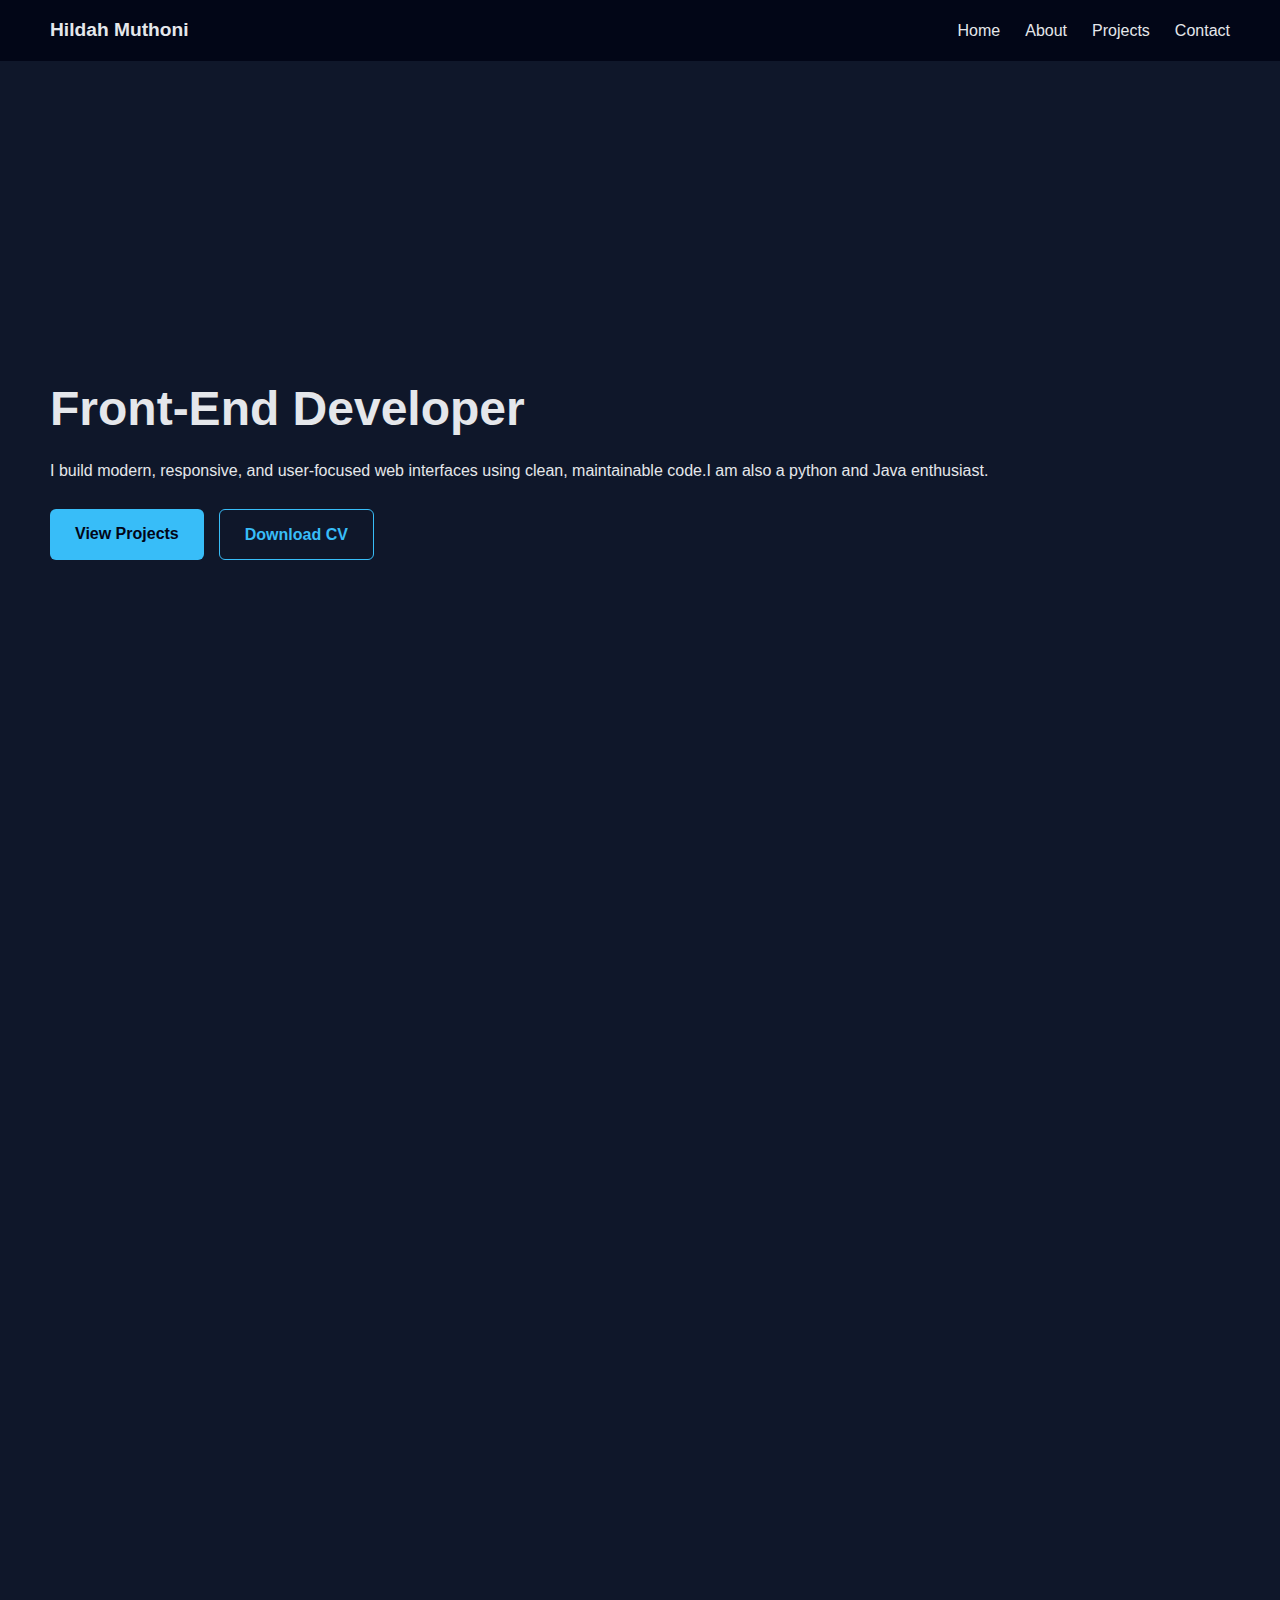
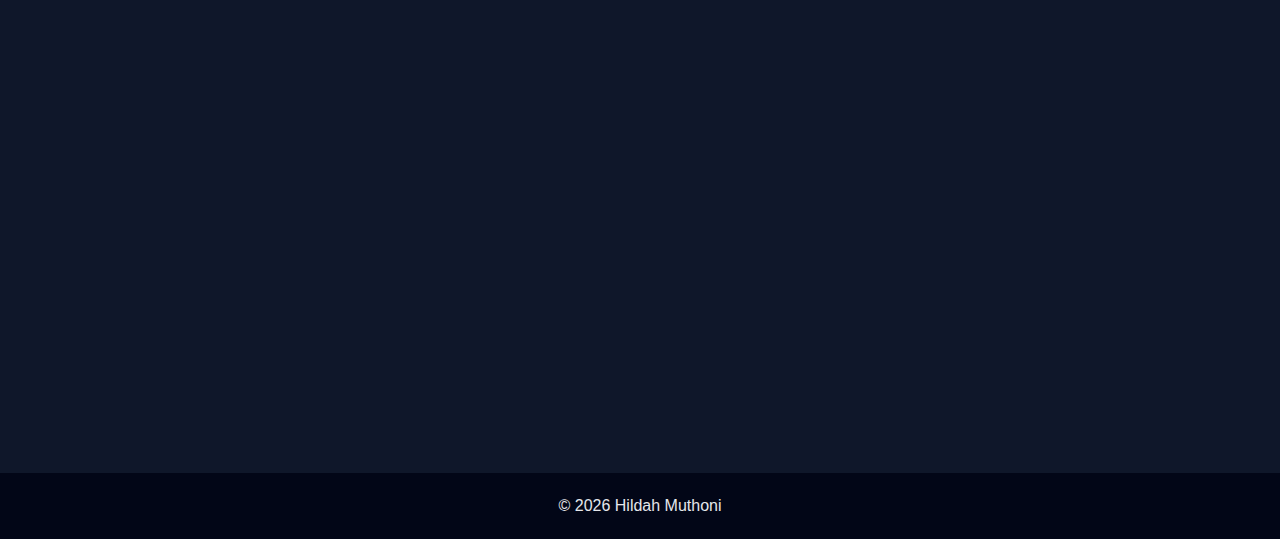
<file: index.html>
<!DOCTYPE html>
<html lang="en">
<head>
    <meta charset="UTF-8">
    <meta name="viewport" content="width=device-width, initial-scale=1.0">
    <title>Hildah Muthoni | Front-End Developer</title>
    <meta name="description" content="Front-end developer building clean, responsive, and scalable web interfaces.">
    <link rel="stylesheet" href="web.css">
</head>

<body>

<header class="header">
    <nav class="navbar">
        <div class="logo">Hildah Muthoni</div>
        <ul class="nav-links">
            <li><a href="#home">Home</a></li>
            <li><a href="#about">About</a></li>
            <li><a href="#projects">Projects</a></li>
            <li><a href="#contact">Contact</a></li>
        </ul>
    </nav>
</header>

<main>

<!-- HERO -->
<section id="home" class="hero reveal">
    <h1>Front-End Developer</h1>
    <p>
        I build modern, responsive, and user-focused web interfaces
        using clean, maintainable code.I am also a python and Java enthusiast.
    </p>

    <div class="hero-buttons">
        <a href="#projects" class="btn primary">View Projects</a>
        <a href="assets/Hildah_Muthoni_CV.pdf" class="btn secondary" download>
            Download CV
        </a>
    </div>
</section>

<!-- ABOUT -->
<section id="about" class="section reveal">
    <h2>About Me</h2>
    <p>
        I’m a front-end developer focused on building intuitive user interfaces
        with strong attention to detail, performance, and accessibility.
    </p>
</section>

<!-- PROJECTS -->
<section id="projects" class="section reveal">
    <h2>Projects</h2>

    <div class="project-grid">

        <article class="project-card">
            <h3>Portfolio Website</h3>
            <p>Responsive personal portfolio built with HTML, CSS & JavaScript.</p>
            <a href="https://github.com/HidahMuthoni/luna.git/portfolio"
               target="_blank"
               class="project-btn">
                View on GitHub
            </a>
        </article>

        <article class="project-card">
            <h3>Landing Page</h3>
            <p>High-conversion business landing page with modern UI.</p>
            <a href="https://github.com/HidahMuthoni/luna.git/landing-page"
               target="_blank"
               class="project-btn">
                View on GitHub
            </a>
        </article>

        <article class="project-card">
            <h3>Web App UI</h3>
            <p>Scalable front-end UI with reusable components.</p>
            <a href="https://github.com/HidahMuthoni/luna.git/web-app-ui"
               target="_blank"
               class="project-btn">
                View on GitHub
            </a>
        </article>

    </div>
</section>

<!-- CONTACT -->
<section id="contact" class="section reveal">
    <h2>Contact</h2>
    <p>Let’s work together or talk about your next project.</p>

    <form>
        <input type="text" placeholder="Your Name" required>
        <input type="email" placeholder="Your Email" required>
        <textarea placeholder="Message"></textarea>
        <button type="submit" class="btn primary">Send Message</button>
    </form>
</section>

</main>

<footer>
    <p>© 2026 Hildah Muthoni</p>
</footer>

<script src="web.js"></script>
</body>
</html>
</file>
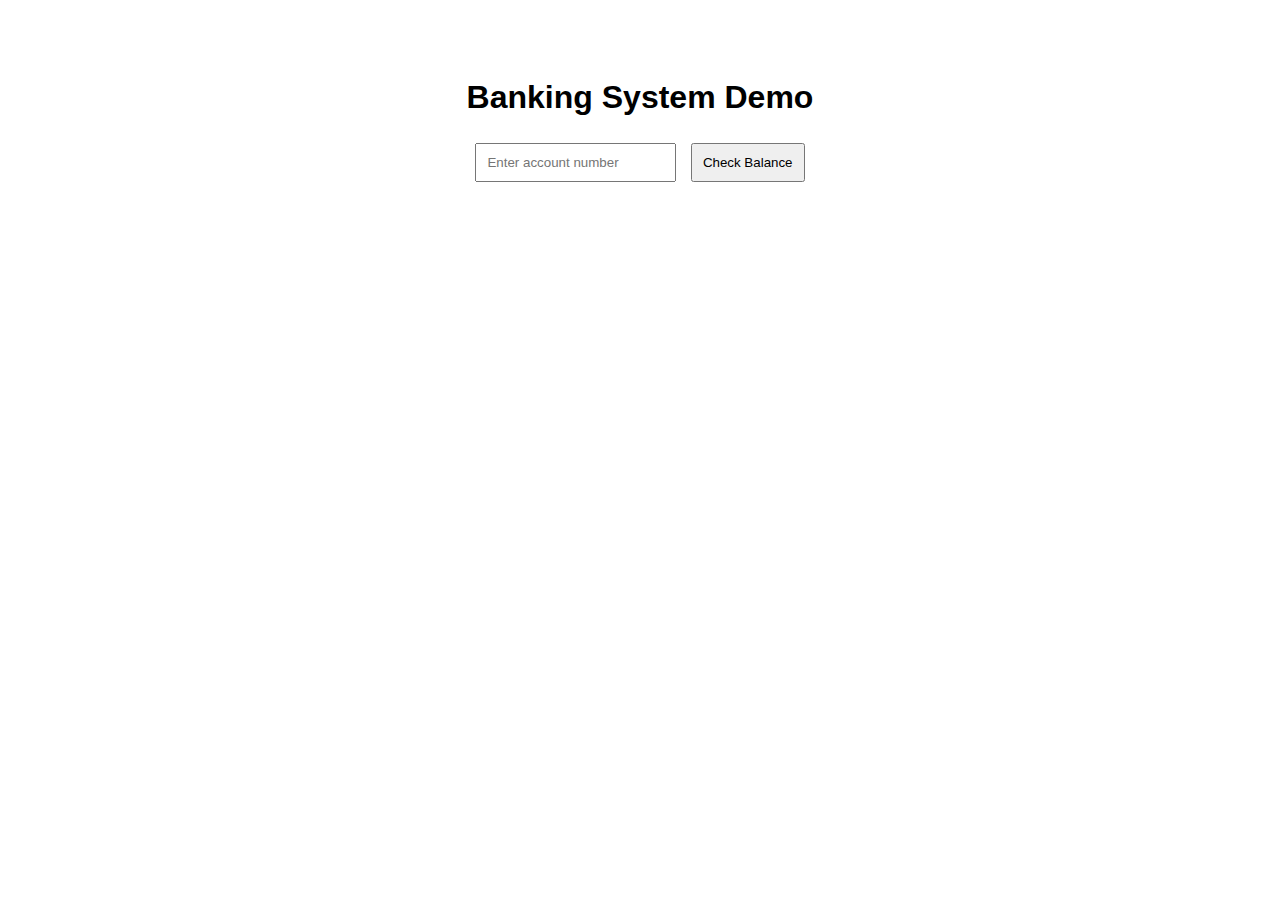
<file: BankingSystems/src/main/resources/templates/index.html>
<!DOCTYPE html>
<html lang="en">
<head>
    <meta charset="UTF-8">
    <title>Banking System</title>
    <style>
        body { font-family: Arial; text-align: center; padding: 50px; }
        input, button { padding: 10px; margin: 5px; }
        .result { margin-top: 20px; }
        .error { color: red; font-weight: bold; }
    </style>
</head>
<body>
    <h1>Banking System Demo</h1>
    <form action="/checkBalance" method="post">
        <input type="text" name="account" placeholder="Enter account number" required>
        <button type="submit">Check Balance</button>
    </form>

    <div class="result">
        <p th:text="'Balance: $' + ${balance}" th:if="${balance != null}"></p>
        <p th:text="${error}" th:if="${error != null}" class="error"></p>
    </div>
</body>
</html>
</file>
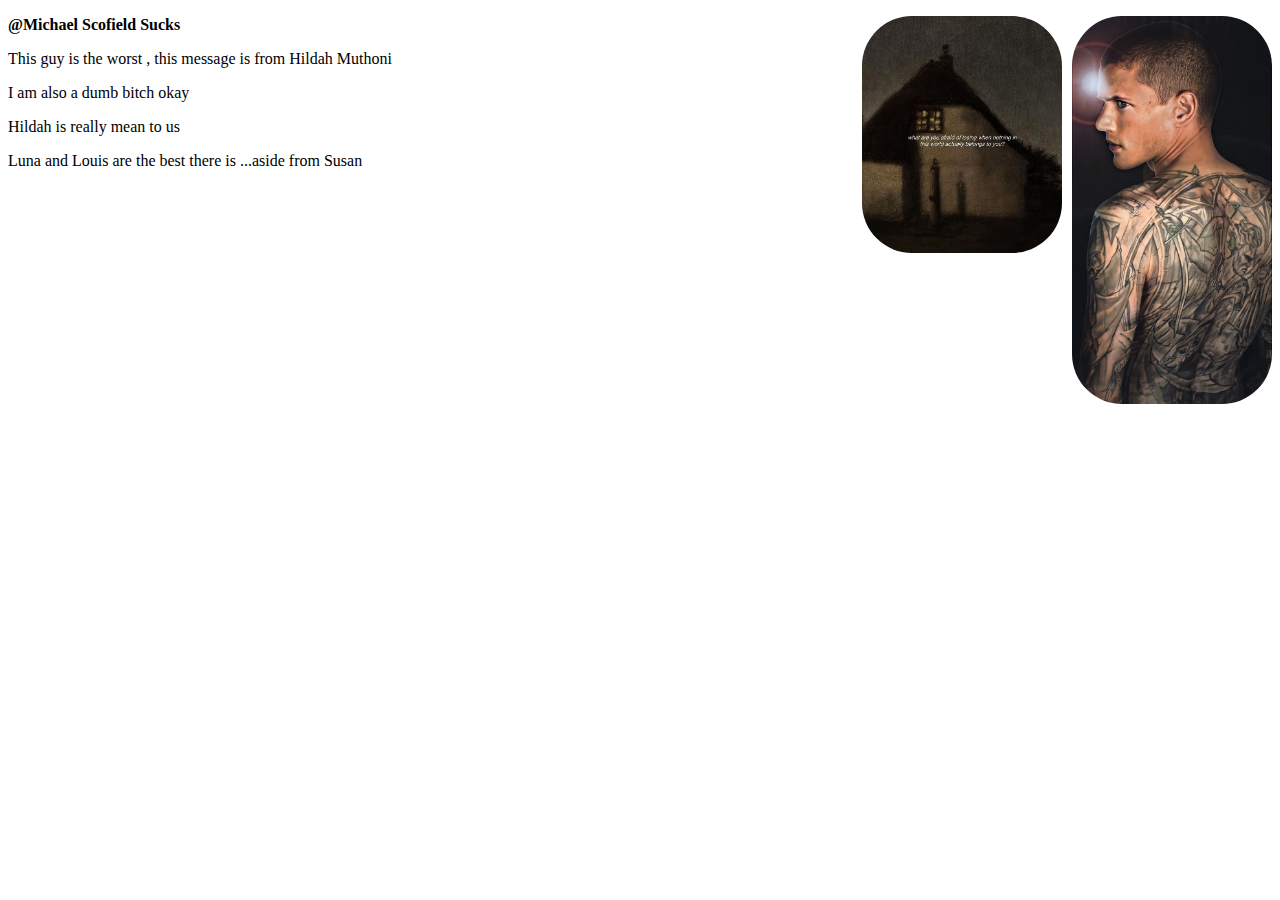
<file: home.html>
<!DOCTYPE html>
<html>
    <head>
        <title>new webpage</title>
        <style>
            img {
                Width: 200px;
                border-radius: 50px;
                float: right;
                margin-left: 10px;

            }
            .username {
                font-weight: bold;
            }
        </style>
    </head>
    <body>
        <img src="images/mike-miller.jpg.jpg">
        <img src="images/wallpaper.jpg.jpg">
        <p class="username">@Michael Scofield Sucks</p>
            <p>This guy is the worst , this message is from Hildah Muthoni</p>
            <p>I am also a dumb bitch okay </p>
            <p>Hildah is really mean to us </p>
            <p>Luna and Louis are the best there is ...aside from Susan </p>
        
    </body>
</html>
</file>
<file: web.css>
* {
    margin: 0;
    padding: 0;
    box-sizing: border-box;
    font-family: "Inter", sans-serif;
}

body {
    background: #0f172a;
    color: #e5e7eb;
    line-height: 1.6;
}

/* NAV */
.header {
    position: sticky;
    top: 0;
    background: #020617;
    padding: 15px 50px;
    z-index: 100;
}

.navbar {
    display: flex;
    justify-content: space-between;
    align-items: center;
}

.logo {
    font-weight: 700;
    font-size: 1.2rem;
}

.nav-links {
    list-style: none;
    display: flex;
    gap: 25px;
}

.nav-links a {
    color: #e5e7eb;
    text-decoration: none;
}

.nav-links a:hover {
    color: #38bdf8;
}

/* HERO */
.hero {
    min-height: 90vh;
    display: flex;
    flex-direction: column;
    justify-content: center;
    padding: 0 50px;
}

.hero h1 {
    font-size: 3rem;
    margin-bottom: 10px;
}

.hero-buttons {
    margin-top: 25px;
    display: flex;
    gap: 15px;
}

/* SECTIONS */
.section {
    padding: 90px 50px;
    max-width: 1100px;
    margin: auto;
}

.section h2 {
    font-size: 2rem;
    margin-bottom: 20px;
}

/* PROJECTS */
.project-grid {
    display: grid;
    grid-template-columns: repeat(auto-fit, minmax(260px, 1fr));
    gap: 25px;
}

.project-card {
    background: #020617;
    padding: 25px;
    border-radius: 10px;
    transition: transform 0.3s;
}

.project-card:hover {
    transform: translateY(-6px);
}

.project-btn {
    display: inline-block;
    margin-top: 15px;
    color: #38bdf8;
    text-decoration: none;
}

/* BUTTONS */
.btn {
    padding: 12px 25px;
    border-radius: 6px;
    text-decoration: none;
    font-weight: 600;
}

.primary {
    background: #38bdf8;
    color: #020617;
}

.secondary {
    border: 1px solid #38bdf8;
    color: #38bdf8;
}

/* CONTACT */
form {
    max-width: 400px;
    display: flex;
    flex-direction: column;
    gap: 15px;
}

input, textarea {
    padding: 12px;
    background: #020617;
    border: 1px solid #1e293b;
    color: white;
}

/* FOOTER */
footer {
    text-align: center;
    padding: 20px;
    background: #020617;
}

/* ANIMATIONS */
.reveal {
    opacity: 0;
    transform: translateY(30px);
    transition: 0.6s ease;
}

.reveal.active {
    opacity: 1;
    transform: translateY(0);
}
</file>
